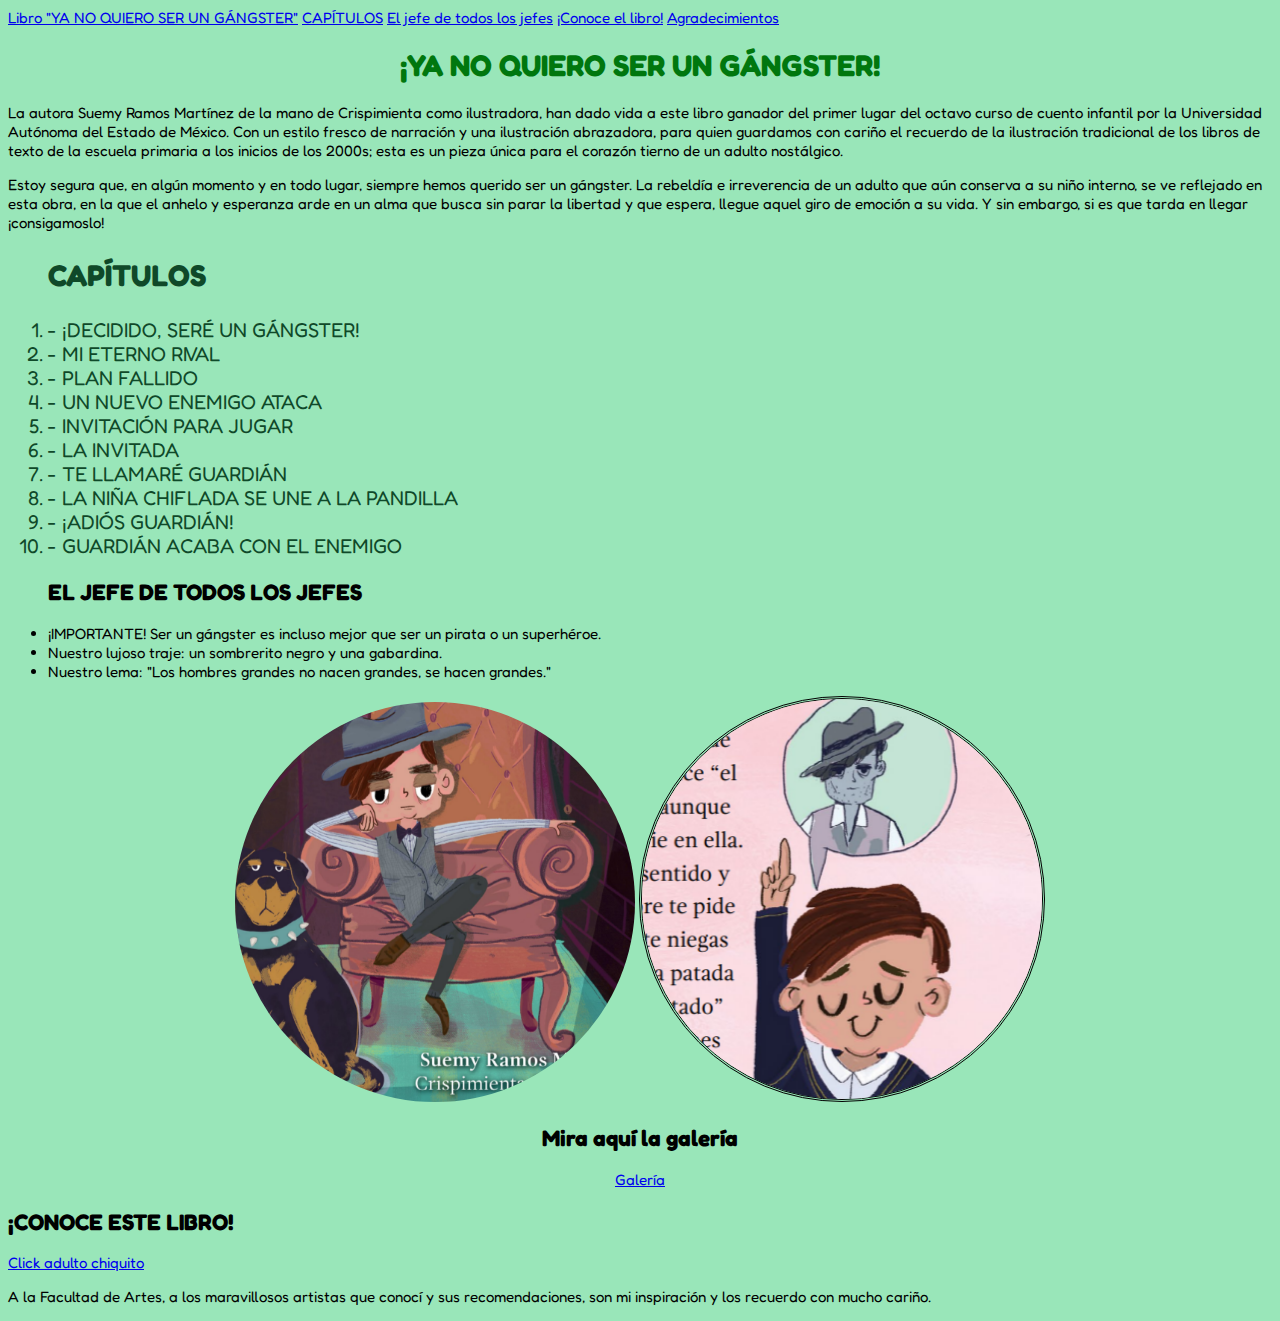
<file: index.html>
<!DOCTYPE html>
<html lang="es">

<head>
    <meta charset="UTF-8">
    <meta name="viewport" content="width=, initial-scale=1.0">
    <link rel="stylesheet" href="style.css">
    <link rel="preconnect" href="https://fonts.googleapis.com">
<link rel="preconnect" href="https://fonts.gstatic.com" crossorigin>
<link href="https://fonts.googleapis.com/css2?family=Fredoka:wght@300..700&family=Montserrat+Alternates:ital,wght@0,100;0,200;0,300;0,400;0,500;0,600;0,700;0,800;0,900;1,100;1,200;1,300;1,400;1,500;1,600;1,700;1,800;1,900&family=Poiret+One&display=swap" rel="stylesheet">

    <title>YA NO QUIERO SER UN GÁNGTER</title>
</head>

<body>
    <!--Inicio-->
    <!--Menú-->
    <nav>
        <a href="#presentacion">Libro "YA NO QUIERO SER UN GÁNGSTER"</a>
        <a href="#capitulos">CAPÍTULOS</a>
        <a href="#eljefe">El jefe de todos los jefes</a>
        <a href="#notas">¡Conoce el libro!</a>
        <a href="#agradecimientos">Agradecimientos</a>
    </nav>

    <!-- Breve descripción-->
    <h1 id="presentacion">¡YA NO QUIERO SER UN GÁNGSTER!</h1>
    <p>La autora Suemy Ramos Martínez de la mano de Crispimienta como ilustradora, han dado vida a este libro ganador del primer lugar del octavo curso de cuento infantil por la Universidad Autónoma del Estado de México. Con un estilo fresco de narración y una ilustración abrazadora, para quien guardamos con cariño el recuerdo de la ilustración tradicional de los libros de texto de la escuela primaria a los inicios de los 2000s; esta es un pieza única para el corazón tierno de un adulto nostálgico.
    </p>Estoy segura que, en algún momento y en todo lugar, siempre hemos querido ser un gángster. La rebeldía e irreverencia de un adulto que aún conserva a su niño interno, se ve reflejado en esta obra, en la que el anhelo y esperanza arde en un alma que busca sin parar la libertad y que espera, llegue aquel giro de emoción a su vida. Y sin embargo, si es que tarda en llegar ¡consigamoslo!<p>
    </p>

    <!--Lista ordenada-->
    <div class="gangster">
        <ol>

            <h2 id="capitulos">CAPÍTULOS</h2>
            <li> - ¡DECIDIDO, SERÉ UN GÁNGSTER!</li>
            <li> - MI ETERNO RIVAL</li>
            <li> - PLAN FALLIDO</li>
            <li> - UN NUEVO ENEMIGO ATACA</li>
            <li> - INVITACIÓN PARA JUGAR</li>
            <li> - LA INVITADA</li>
            <li> - TE LLAMARÉ GUARDIÁN</li>
            <li> - LA NIÑA CHIFLADA SE UNE A LA PANDILLA</li>
            <li> - ¡ADIÓS GUARDIÁN!</li>
            <li> - GUARDIÁN ACABA CON EL ENEMIGO</li>
        </ol>
    </div>
    
    <!--Lista desordenada-->
    <ul>
        <h2 id="eljefe">EL JEFE DE TODOS LOS JEFES</h2>
        <li>¡IMPORTANTE! Ser un gángster es incluso mejor que ser un pirata o un superhéroe.</li>
        <li>Nuestro lujoso traje: un sombrerito negro y una gabardina.</li>
        <li>Nuestro lema: "Los hombres grandes no nacen grandes, se hacen grandes."</li>
    </ul>

    <div class="imagenes">
        <!--IMAGEN DE LA WEB-->
        <img class="Img"
            src="traje.png"
            alt="">

        <!--IMAGEN LOCAL-->
        <img class="cositaslocales" src="Local2.png" alt="#">
        <!--Referenciar otras páginas-->
        <h2>Mira aquí la galería</h2>
        <a href="Galería.html">Galería</a>
    </div>

    <!--Sección de adopción-->
    <h2 id="notas">¡CONOCE ESTE LIBRO!</h2>
    <a href="https://ri.uaemex.mx/bitstream/handle/20.500.11799/110917/Ya%20no%20quiero%20ser%20un%20g%c3%a1nster.pdf?sequence=1&isAllowed=y" target="_blank">Click adulto chiquito</a>

    <!--agradecimientos-->
    <p id="agradecimientos">A la Facultad de Artes, a los maravillosos artistas que conocí y sus recomendaciones, son mi inspiración y los recuerdo con mucho cariño.</p>
</body>
</html>
</file>
<file: style.css>
body{
    background-color: rgb(153, 230, 185);
    font-family: "Fredoka", sans-serif;
    font-size: 15px;
    }
    h2{
        font-size: 20;
        }
        h1{text-align: center;
        font-size: 30;
        color: #00770e;
        }
    .Img{
    width: 400px;
    border-radius: 1000px;
    }
    .cositaslocales{
        width: 400px;
        border-radius: 1000px;
        border: double;
    }
    .gangster{
      background-image: url(https://i.pinimg.com/564x/ea/d6/2f/ead62f44769c8beb76bd034a880c95fd.jpg);
       font-size: 20px;
       color: #0f4929;
    }
    .imagenes{
    text-align: center;
    }
</file>
